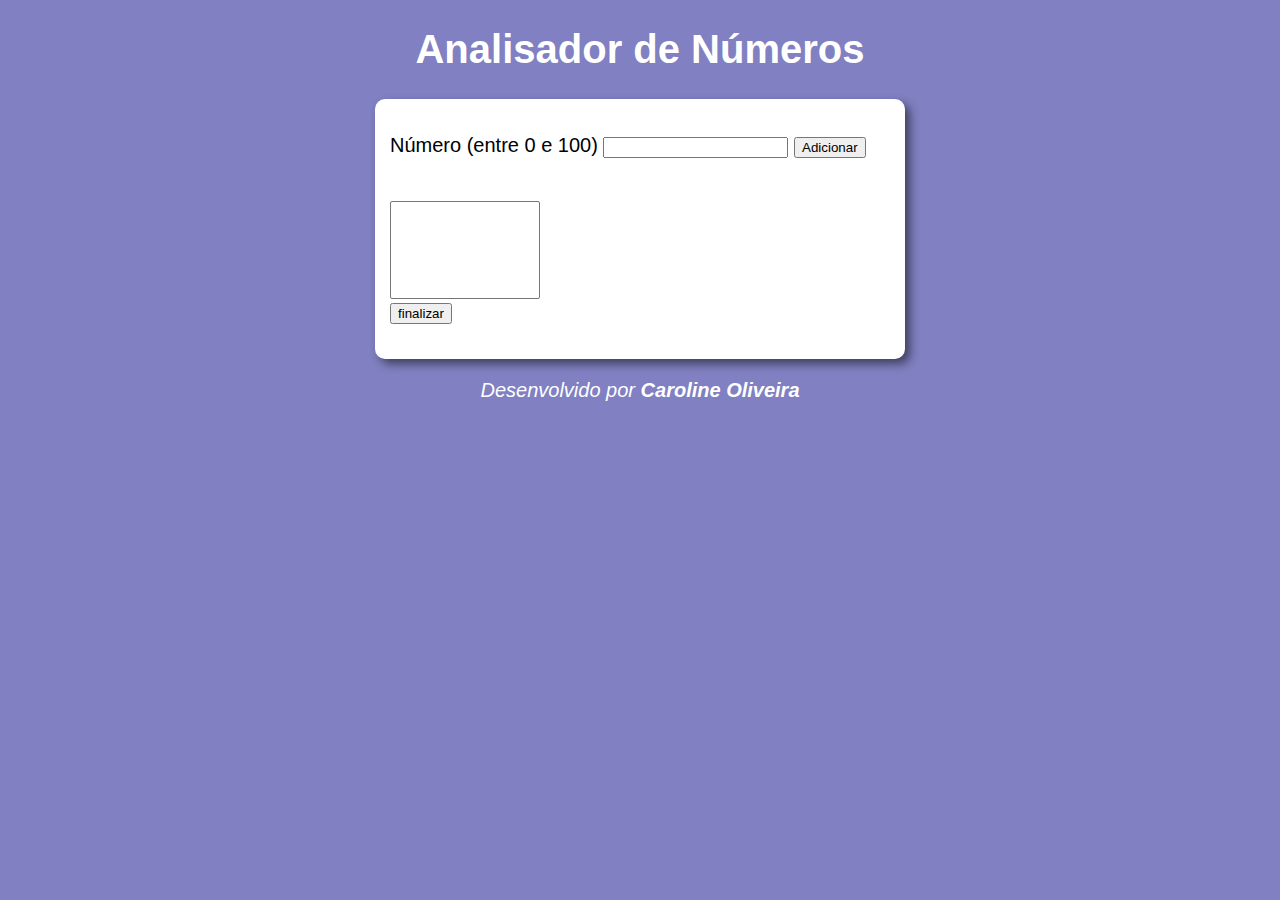
<file: aula16/index.html>
<!DOCTYPE html>
<html lang="pt-br">
<head>
    <meta charset="UTF-8">
    <meta name="viewport" content="width=device-width, initial-scale=1.0">
    <title>Modelo de Exercicio</title>
    <link rel="stylesheet" href="estilo.css">
</head>
<body>
    <header>
        <h1>Analisador de Números</h1>
    </header>
    <section>
        <div id="dados">
            <p> Número (entre 0 e 100)
            <input type="number" name="num" id="fnum">
            <input type="button" value="Adicionar" onclick="adicionar()"></p>
            <br><select name="list" id="flista" size="6"></select>
                <br><input type="button" id="finalizar" value="finalizar" onclick="finalizar()">
        </div>
        <div id="res"></div>
    </section>
    <footer>
        <p>Desenvolvido por <strong>Caroline Oliveira</strong></p>
    </footer>
    <script src="script.js"></script>
    
</body>
</html>
</file>
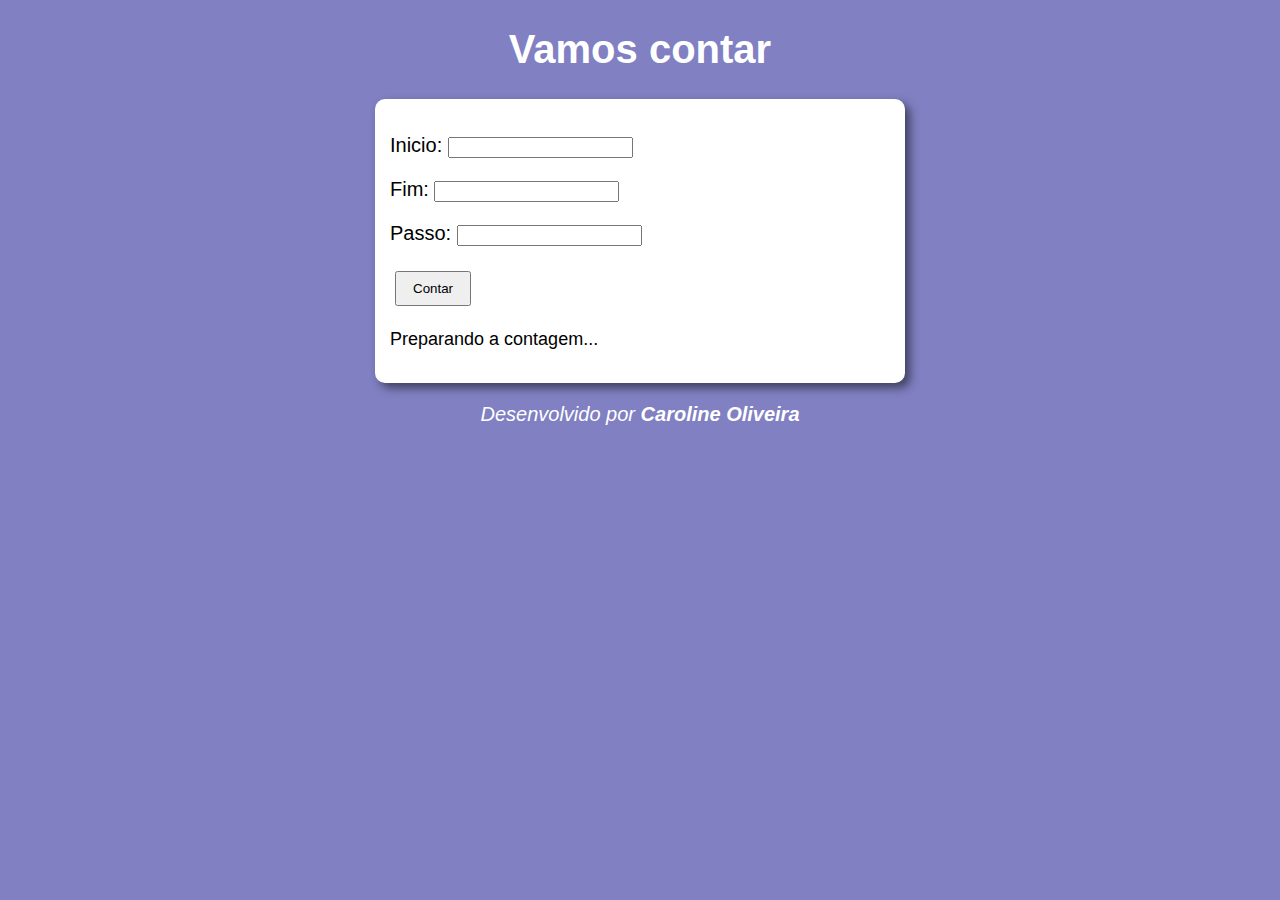
<file: exercicios/exe02/index.html>
<!DOCTYPE html>
<html lang="pt-br">
<head>
    <meta charset="UTF-8">
    <meta name="viewport" content="width=device-width, initial-scale=1.0">
    <title>Modelo de Exercicio</title>
    <link rel="stylesheet" href="estilo.css">
</head>
<body>
    <header>
        <h1>Vamos contar</h1>
    </header>
    <section>
        <div id="dados">
            <p> Inicio:
            <input type="number" name="inicio" id="txti">
            </p>
            <p>Fim:
                <input type="number" name="fim" id="txtf">
            </p>
            <p>
                Passo:
                <input type="number" name="passo" id="txtp">
            </p>
        </div>
        <div id="res">
            <button id="btnContar" onclick="contar()">Contar</button>
            <p> Preparando a contagem...</p>
        </div>
        <div>
            <button id="btnVoltar" onclick="voltar()" style="display: none;">Voltar ao Início</button>
        </div>

    </section>
    <footer>
        <p>Desenvolvido por <strong>Caroline Oliveira</strong></p>
    </footer>
    <script src="script.js"></script>
    
</body>
</html>
</file>
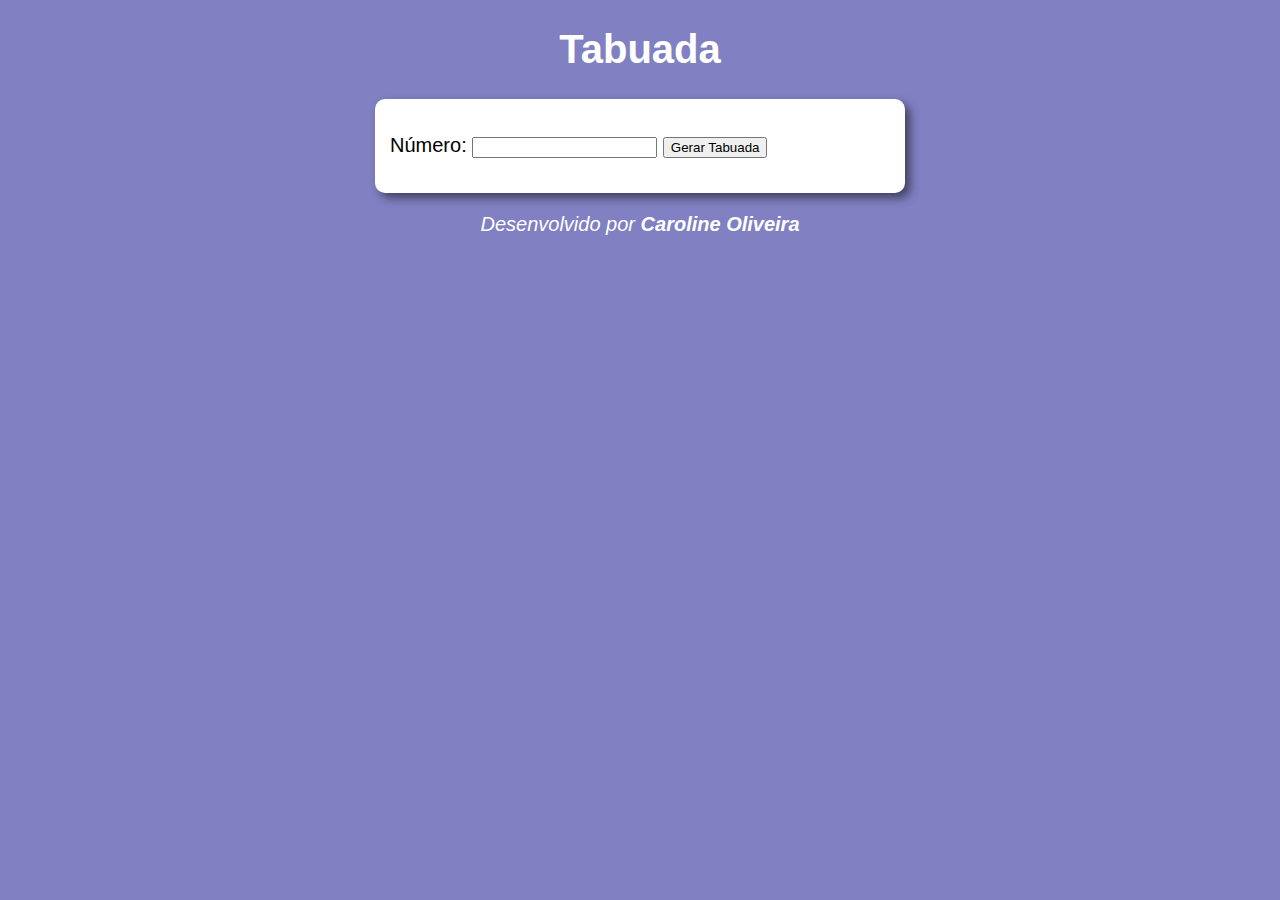
<file: exercicios/exe03/index.html>
<!DOCTYPE html>
<html lang="pt-br">
<head>
    <meta charset="UTF-8">
    <meta name="viewport" content="width=device-width, initial-scale=1.0">
    <title>Modelo de Exercicio</title>
    <link rel="stylesheet" href="estilo.css">
</head>
<body>
    <header>
        <h1>Tabuada</h1>
    </header>
    <section>
        <div id="dados">
            <p> Número:
            <input type="number" name="num" id="txtn">
            <input type="button" value="Gerar Tabuada" onclick="gerar()">
            </p>
        </div>
        <div id="res"></div>
    </section>
    <footer>
        <p>Desenvolvido por <strong>Caroline Oliveira</strong></p>
    </footer>
    <script src="script.js"></script>
    
</body>
</html>
</file>
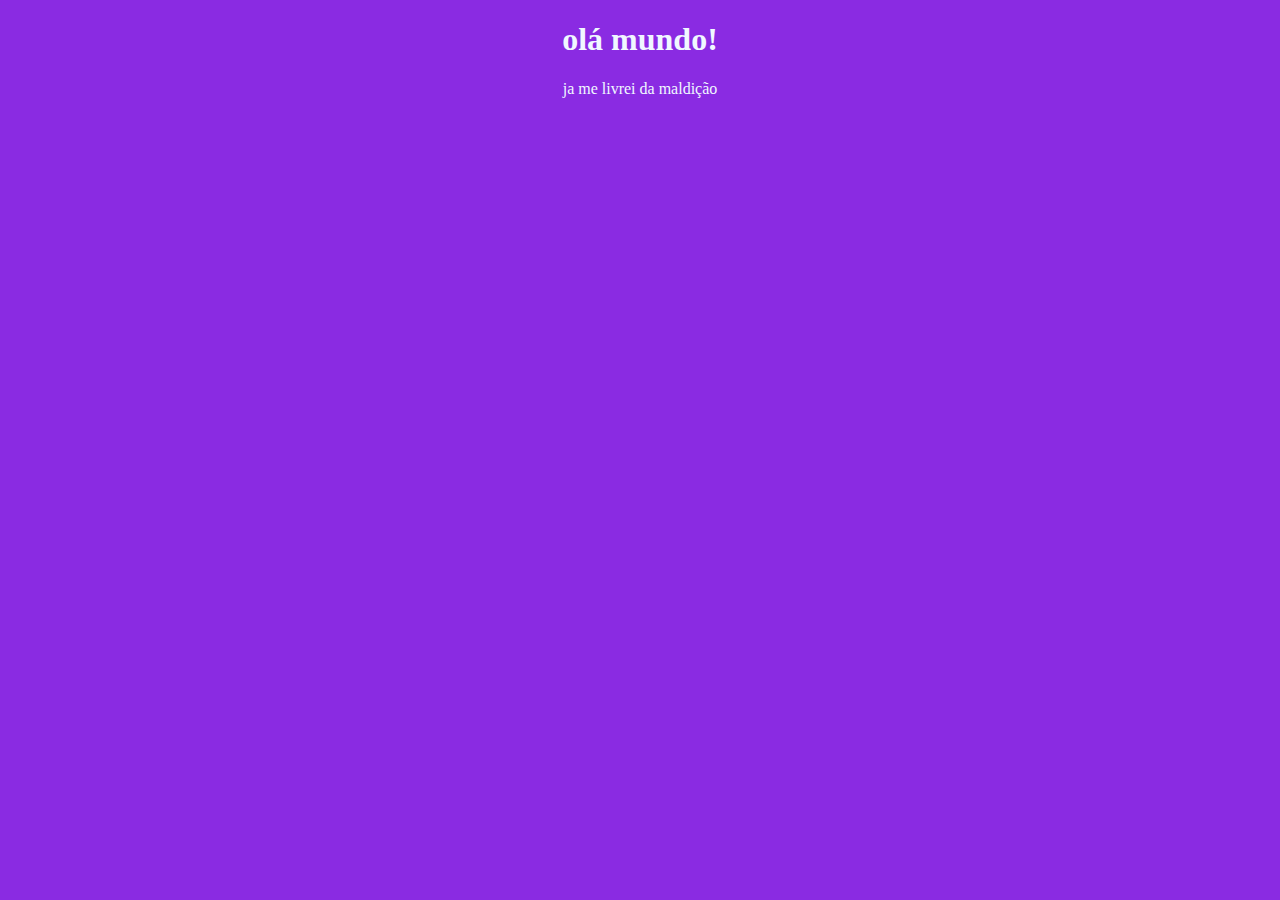
<file: aula04/ex001.html>
<!DOCTYPE html>
<html lang="pt-br">
<head>
    <meta charset="UTF-8">
    <meta name="viewport" content="width=device-width, initial-scale=1.0">
    <title>Meu primeiro programa</title>
    <style>
        body {
            background-color: blueviolet;
            color: aliceblue;
            text-align: center;
        }
    </style>
</head>
<body>
    <h1>olá mundo!</h1>
    <p>ja me livrei da maldição </p>
    <script>
        var nome = window.prompt('qual é seu nome?')
        window.alert ('é um grande prazer te conhecer,' + nome + "!")//+ é concatenação
    </script>
</body>
</html>
</file>
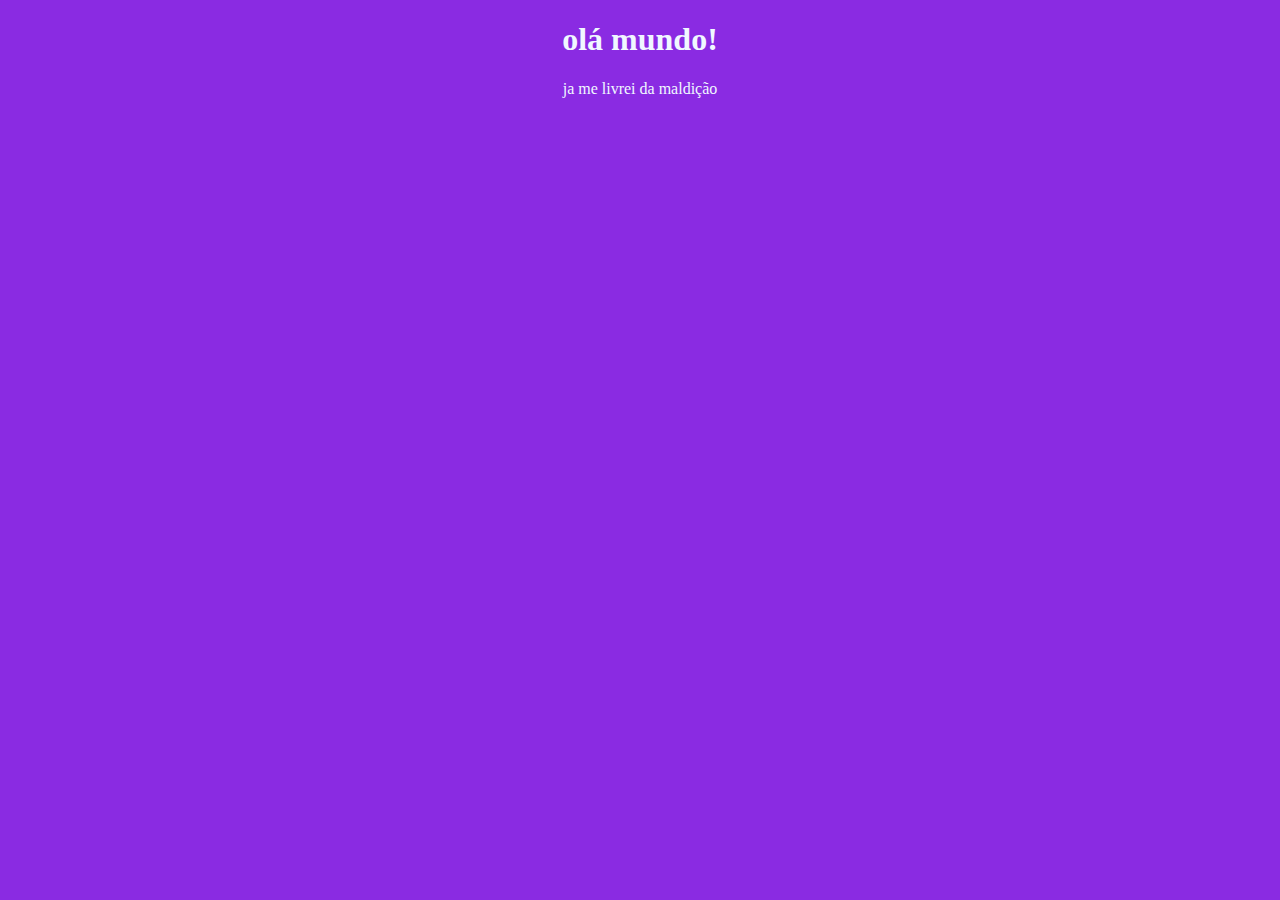
<file: aula06/ex003.html>
<!DOCTYPE html>
<html lang="pt-br">
<head>
    <meta charset="UTF-8">
    <meta name="viewport" content="width=device-width, initial-scale=1.0">
    <title>Meu primeiro programa</title>
    <style>
        body {
            background-color: blueviolet;
            color: aliceblue;
            text-align: center;
        }
    </style>
</head>
<body>
    <h1>olá mundo!</h1>
    <p>ja me livrei da maldição </p>
    <script>
        var n1 = Number( window.prompt('digite um numero'))
        var n2 = Number(window.prompt('digite outro numero'))
        var s = n1 + n2
        window.alert ( 'a soma dos valores é'+s)
    </script>
</body>
</html>
</file>
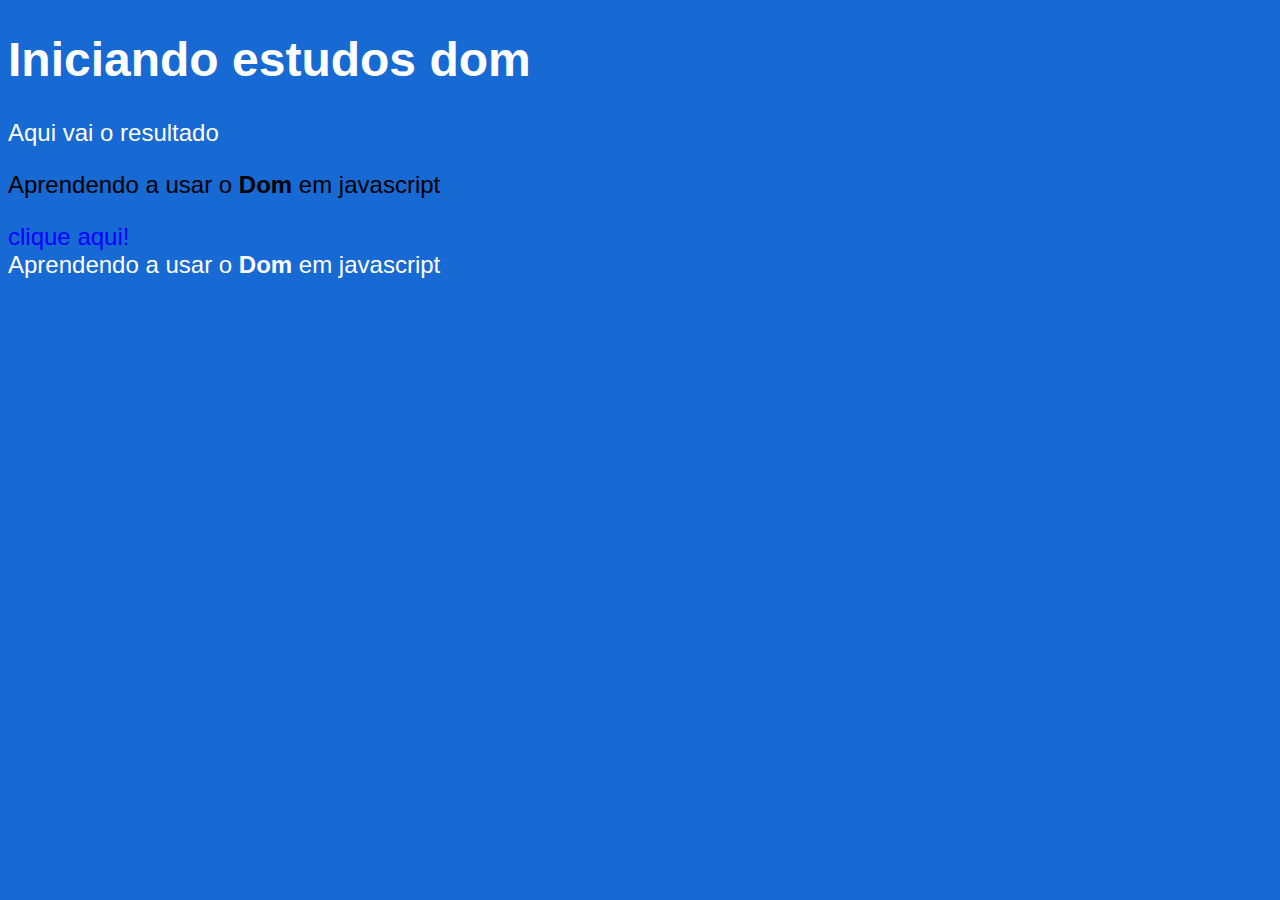
<file: aula09/exe005.html>
<!DOCTYPE html>
<html lang="pt-br">
<head>
    <meta charset="UTF-8">
    <meta name="viewport" content="width=device-width, initial-scale=1.0">
    <title>Primeiros passos com dom </title>
   <style>
        body{
            background-color: rgb(23, 105, 211);
            color: white;
            font:normal 18pt arial;
        }
   </style>
</head>
<body>
    <h1>Iniciando estudos dom </h1>
    <p>Aqui vai o resultado</p>
    <p>Aprendendo a usar o <strong>Dom</strong> em javascript</p>
    <div id="msg"> clique aqui!</div>
    <script>
        var p1= window.document.getElementsByTagName('p')[1]
        p1.style.color='black'
        document.write(p1.innerHTML)
        var d=window.document.querySelector('div#msg')
        d.style.color = 'blue'
</script>
</body>
</html>
</file>
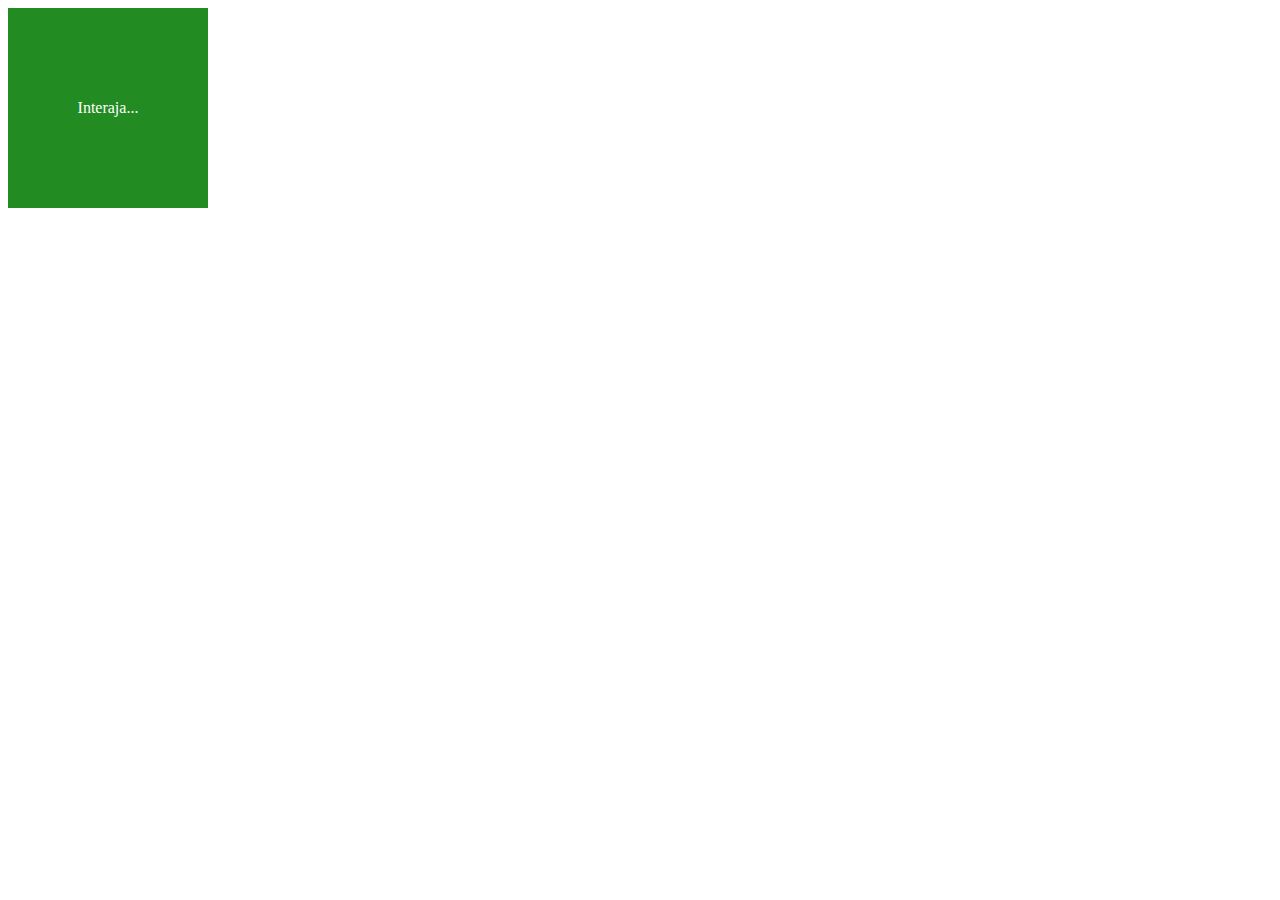
<file: aula10/exe006.html>
<!DOCTYPE html>
<html lang="pt-br">
<head>
    <meta charset="UTF-8">
    <meta name="viewport" content="width=device-width, initial-scale=1.0">
    <title>Eventos Dom</title>
    <style>
        div#area {
            background:  forestgreen;
            color: white;
            width: 200px;
            height: 200px;
            line-height: 200px;
            text-align: center;
        }
    </style>
</head>
<body>
    <div id="area">
        Interaja...
    </div>
    <script>
          var area =window.document.getElementById('area')
            area.addEventListener('click',clicar)
            area.addEventListener('mouseenter', entrar)
            area.addEventListener('mouseout',saiu)
        function clicar (){
            var area =window.document.getElementById('area')
            area.innerText ='clicou!'

        }
        function entrar() {
            area.innerText= "entrou!"
        }
        function saiu () {
            area.innerText = "saiu!"
        }
    </script>
</body>
</html>
</file>
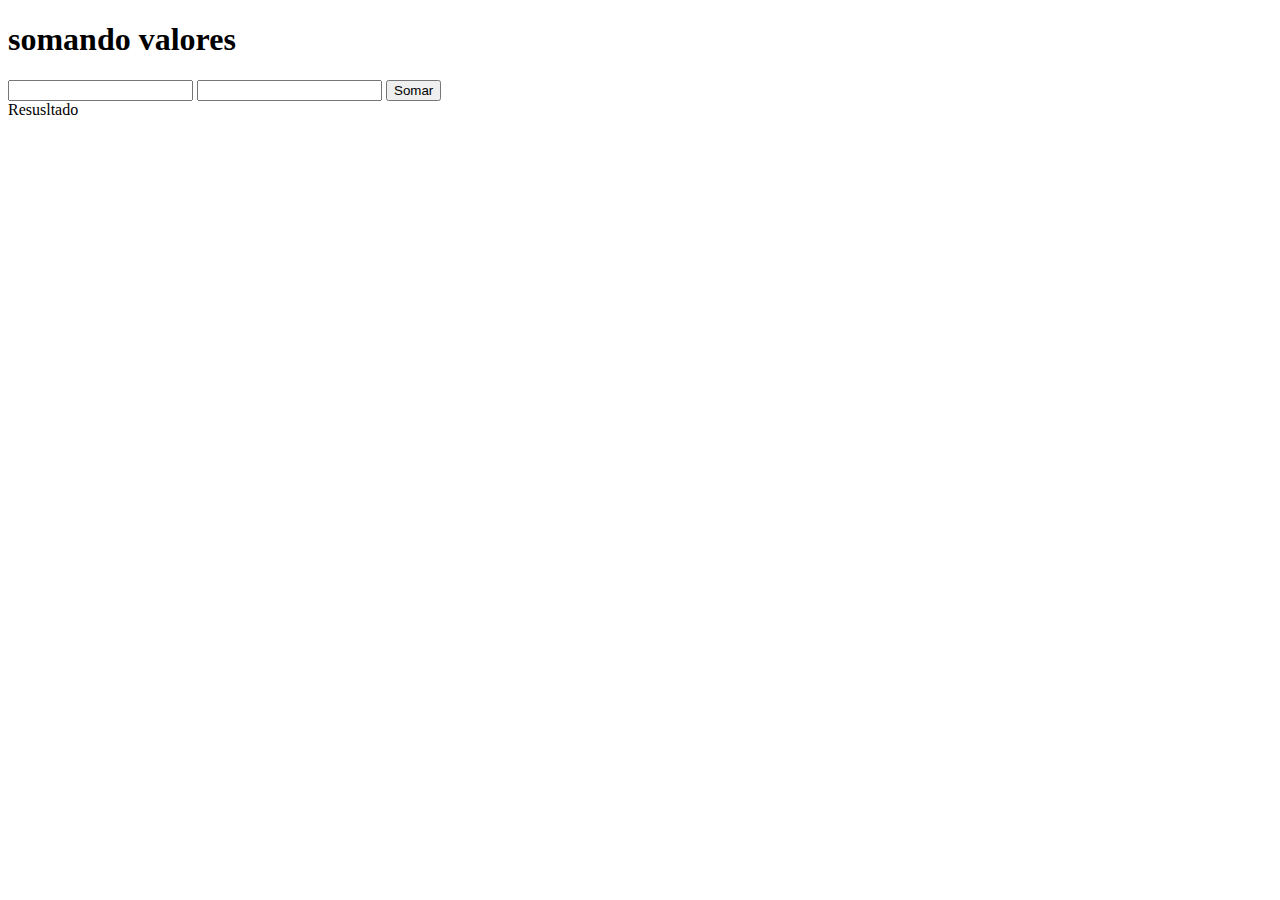
<file: aula10/exe007.html>
<!DOCTYPE html>
<html lang="pt-br">
<head>
    <meta charset="UTF-8">
    <meta name="viewport" content="width=device-width, initial-scale=1.0">
    <title>Somando Numeros</title>
</head>
<body>
    <h1>somando valores</h1>
    <input type="number" name="txtn1" id="txtn1">
    <input type="number" name="txtn2" id="txtn2">
    <input type="button" value="Somar" onclick="somar()">
    <div id="res">Resusltado</div>
    <script>
        function somar(){
            var tn1= window.document.getElementById('txtn1')
             var tn2= window.document.getElementById('txtn2')
             var res=window.document.getElementById('res')
             var n1= Number(tn1.value)
             var n2= Number(tn2.value)
             var s= n1 + n2

             res.innerHTML = `A soma entre ${n1} e ${n2} é igual a ${s}`
        }

    </script>
    
</body>
</html>
</file>
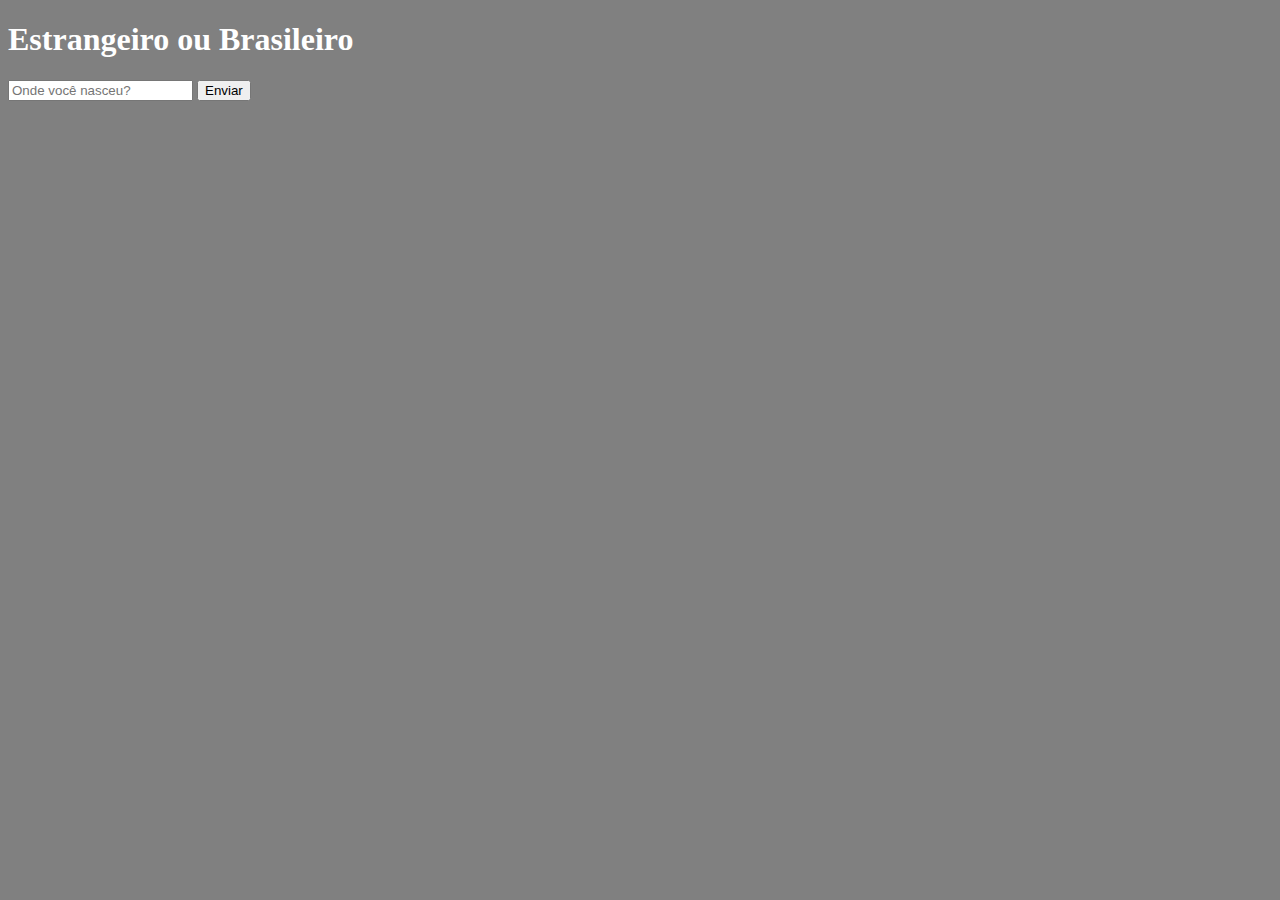
<file: aula11/exe009.html>
<!DOCTYPE html>
<html lang="pt-br">
<head>
    <meta charset="UTF-8">
    <meta name="viewport" content="width=device-width, initial-scale=1.0">
    <title>Nacionalidade</title>
    <style>
        body{
            background-color: gray;
            color: white;
            
        }
    </style>
</head>
<body>
    <h1>Estrangeiro ou Brasileiro </h1>
    <input type="text" name="paistx" id="paistx" placeholder="Onde você nasceu?">
    <input type="button" value="Enviar" onclick="Enviar()">
    <div id="res">

    </div>
    <script>
        function Enviar() {
            var pais= document.querySelector('input#paistx')
            var res = document.querySelector('div#res')
            var a = pais.value
            res.innerHTML= `Voce nasceu em ${a}`
            if( a=== 'brasil') {
                res.innerHTML+=`<p>Voce é Brasileiro </P>`

            }else{
            res.innerHTML += `<p> Você é Estrangeiro! </p> `
        }
    }
    </script>
    
</body>
</html>
</file>
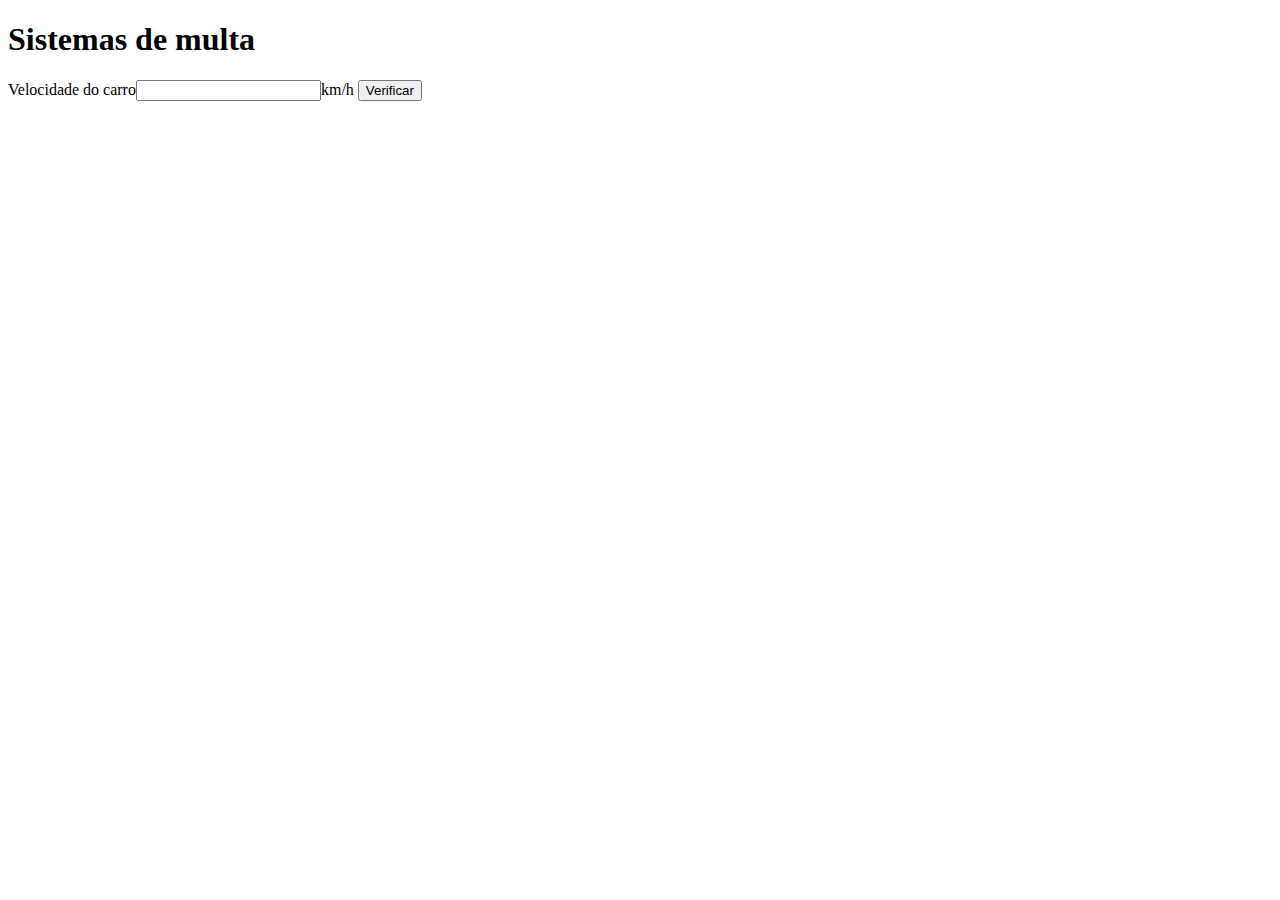
<file: aula11/exe010.html>
<!DOCTYPE html>
<html lang="pt-br">
<head>
    <meta charset="UTF-8">
    <meta name="viewport" content="width=device-width, initial-scale=1.0">
    <title>Detrant</title>
</head>
<body>
    <h1> Sistemas de multa</h1>
    Velocidade do carro<input type="number" name="txtvel" id="txtvel">km/h
    <input type="button" value=Verificar onclick="calcular()"> 
    <div id="res">

    </div>
    <script>
        function calcular(){
        var txtv = document.querySelector('input#txtvel')
        var res= document.querySelector('div#res')
        var vel= Number(txtv.value)
        res.innerHTML= `<p> Sua velocidade atual é de <strong>${vel} Km/h</strong></p>`
        if(vel >60) {
            res.innerHTML+= `<p> Voce esta multado por exesso de velocidade`
        }
        res.innerHTML+= `<p> dirija sempre com cinto de segurança</P>`

}
    </script>
</body>
</html>
</file>
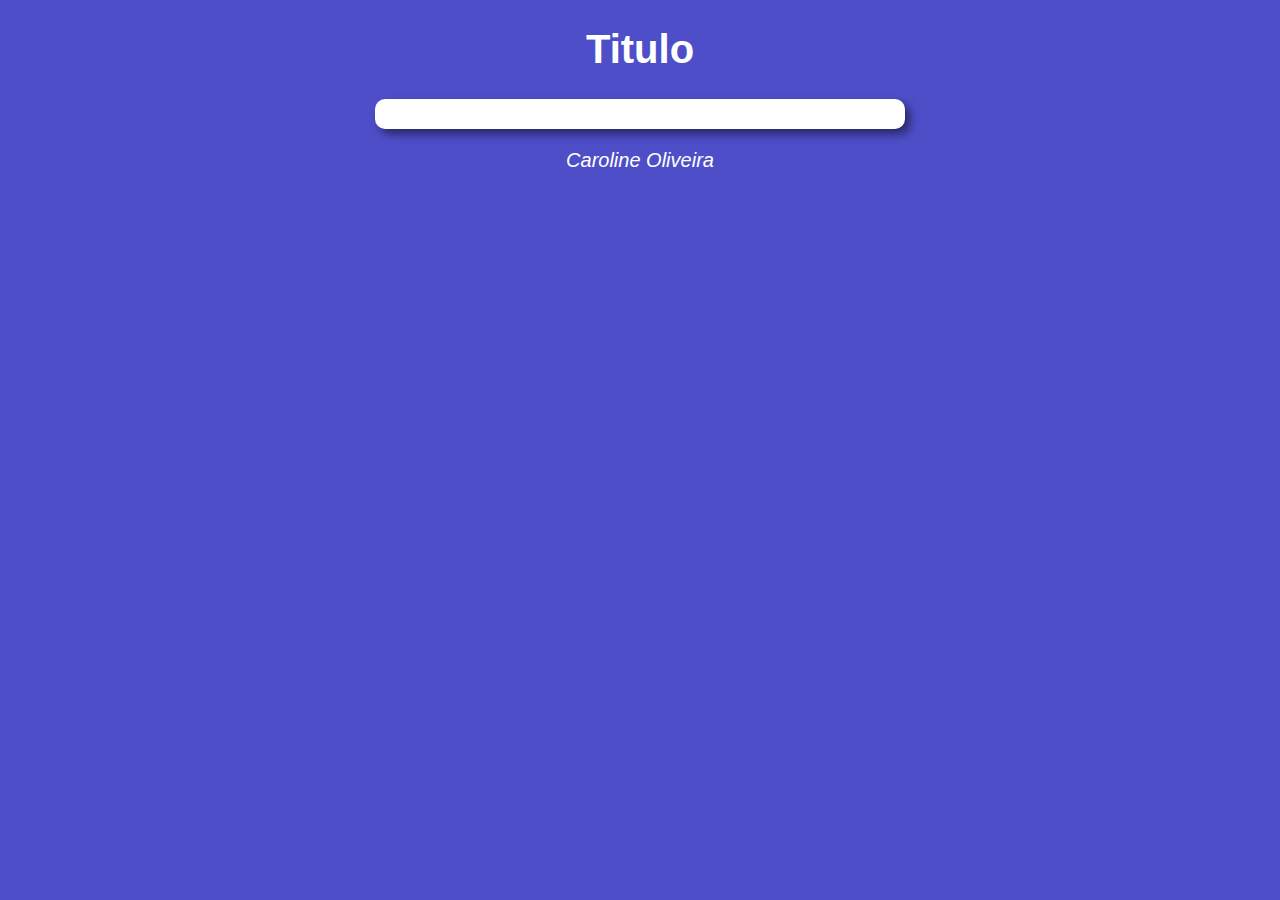
<file: modelo/modelo.html>
<!DOCTYPE html>
<html lang="pt-br">
<head>
    <meta charset="UTF-8">
    <meta name="viewport" content="width=device-width, initial-scale=1.0">
    <title>Modelo de Exercicio</title>
    <link rel="stylesheet" href="estilo.css">
</head>
<body>
    <header>
        <h1>Titulo</h1>
    </header>
    <section>
        <div>

        </div>
        <div>

        </div>

    </section>
    <footer>
        <p>Caroline Oliveira</p>
    </footer>
    
</body>
</html>
</file>
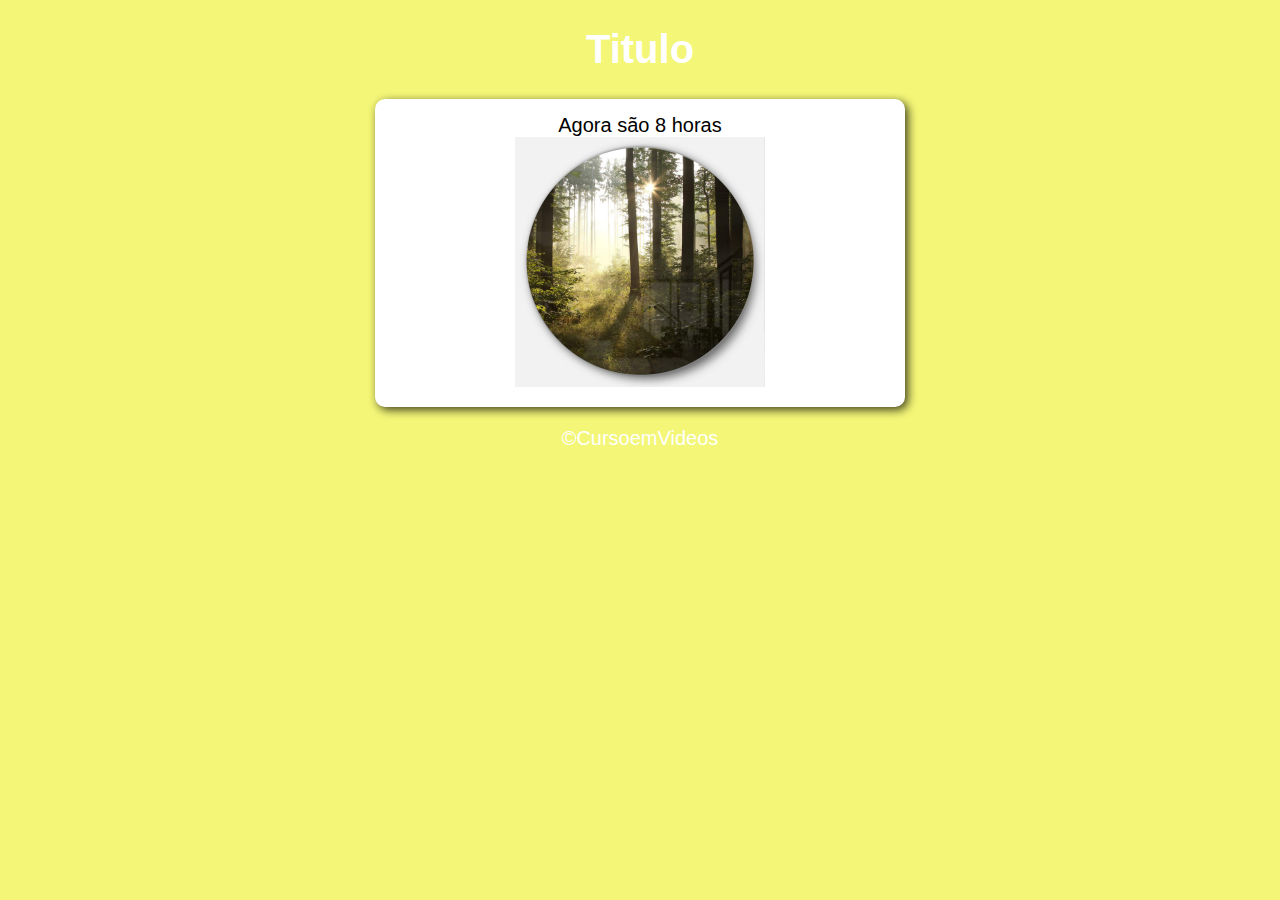
<file: exercicios/exe01/exe01.html>
<!DOCTYPE html>
<html lang="pt-br">
<head>
    <meta charset="UTF-8">
    <meta name="viewport" content="width=device-width, initial-scale=1.0">
    <title>Modelo de exercicio</title>
    <link rel="stylesheet" href="estilo.css">
</head>
<body onload="carregar()">
    <header>
        <H1>Titulo</H1>
    </header>
    <section>
    <div id="msg">
        aqui vai aparecar a msg

    </div>
    <div id="foto">
        <img id="imagens" src="imagens/manha.png">
       
    </div>
    </section>
    <footer>
        <p>&copy;CursoemVideos
    </footer>
    <script src="script.js"></script>
</body>
</html>
</file>
<file: aula16/estilo.css>
body{
        background: rgb(128, 128, 194);
        font:normal 15pt arial  ;
}
header{
    color: white;
    text-align: center;

}

section{
    background: white;
    border-radius: 10px;
    padding: 15px;
    width: 500px;
    margin: auto;
    box-shadow: 5px 5px 10px rgba(0, 0, 0, 0.5);
    

}

select#flista{
    width: 150px;
}

button {
            padding: 8px 16px;
            margin: 5px;
            cursor: pointer;
        }
        #res {
            margin-top: 20px;
            font-size: 18px;
        }

footer{
    color: white;
    text-align:  center;
    font-style: italic;
}
</file>
<file: exercicios/exe02/estilo.css>
body{
        background: rgb(128, 128, 194);
        font:normal 15pt arial  ;
}
header{
    color: white;
    text-align: center;

}

section{
    background: white;
    border-radius: 10px;
    padding: 15px;
    width: 500px;
    margin: auto;
    box-shadow: 5px 5px 10px rgba(0, 0, 0, 0.5);
    

}
button {
            padding: 8px 16px;
            margin: 5px;
            cursor: pointer;
        }
        #res {
            margin-top: 20px;
            font-size: 18px;
        }

footer{
    color: white;
    text-align:  center;
    font-style: italic;
}
</file>
<file: exercicios/exe03/estilo.css>
body{
        background: rgb(128, 128, 194);
        font:normal 15pt arial  ;
}
header{
    color: white;
    text-align: center;

}

section{
    background: white;
    border-radius: 10px;
    padding: 15px;
    width: 500px;
    margin: auto;
    box-shadow: 5px 5px 10px rgba(0, 0, 0, 0.5);
    

}

button {
            padding: 8px 16px;
            margin: 5px;
            cursor: pointer;
        }
        #res {
            margin-top: 20px;
            font-size: 18px;
        }

footer{
    color: white;
    text-align:  center;
    font-style: italic;
}
</file>
<file: modelo/estilo.css>
body{
        background: rgb(78, 78, 201);
        font:normal 15pt arial  ;
}
header{
    color: white;
    text-align: center;

}

section{
    background: white;
    border-radius: 10px;
    padding: 15px;
    width: 500px;
    margin: auto;
    box-shadow: 5px 5px 10px rgba(0, 0, 0, 0.5);
    

}

footer{
    color: white;
    text-align:  center;
    font-style: italic;
}
</file>
<file: exercicios/exe01/estilo.css>
@charset "utf";
body {
    background-color: rgba(47, 101, 248, 0.822);
    font:normal 15pt arial;
}
header{
    color: white;
    text-align: center;

}
section{
    background-color: rgb(255, 255, 255);
    border-radius:  10px;
    padding: 15px;
    width:  500px;
    margin: auto;
    box-shadow: 3px 3px 10px rgba(0, 0, 0, 0.74);
    


}

div {
    text-align: center;
}

footer{
    color: white;
    text-align: center;
    font-size: italic;

}
</file>
